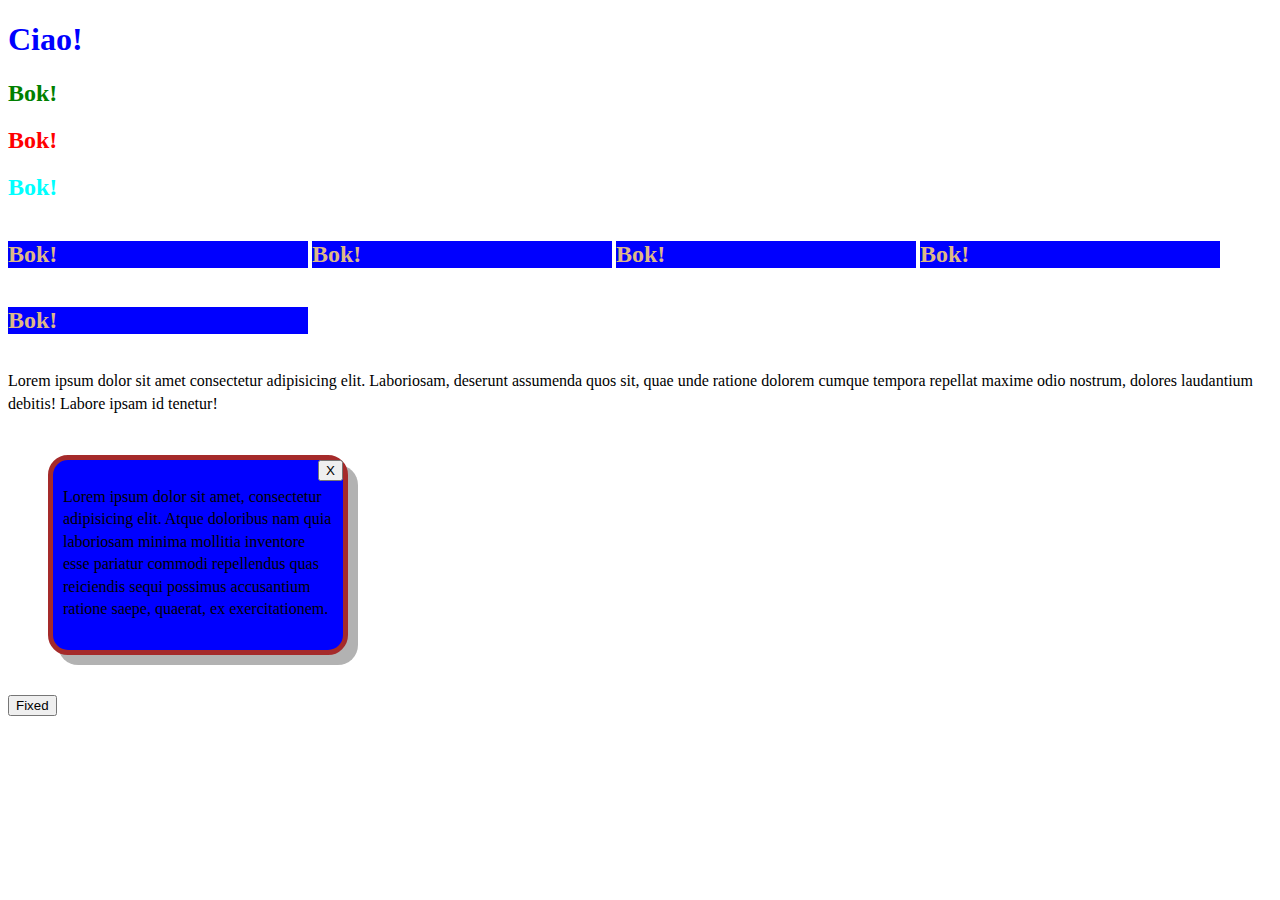
<file: index2.html>
<!DOCTYPE html>

<html lang="en">
  <head>
    <meta charset="utf-8" />

    <title>Predavanja CSS Start!</title>
    <meta name="description" content="Tečaj web programiranja" />
    <meta name="author" content="Osvit" />
    <meta name="viewport" content="width=device-width, initial-scale=1.0" />

    <!-- linka style.css na stranicu -->
    <link rel="stylesheet" href="stylep2.css" />
  </head>

  <body>
    <main>
      <h1 style="color: blue">Ciao!</h1>
      <h2 id="first">Bok!</h2>
      <h2>Bok!</h2>
      <h2 class="second">Bok!</h2>
      <!-- zadnje definirani style se aplicira na definiranom elementu -->
      <h2 class="second third">Bok!</h2>
      <h2 class="third second">Bok!</h2>
      <h2 class="third second">Bok!</h2>
      <h2 class="third second">Bok!</h2>
      <h2 class="third second">Bok!</h2>

      <p class="position">Lorem ipsum dolor sit amet consectetur adipisicing elit. 
          Laboriosam, deserunt assumenda quos sit, quae unde ratione dolorem cumque tempora repellat maxime odio 
          nostrum, dolores laudantium debitis! Labore ipsam id tenetur!</p>
    <div class="prva">
        <form >
        <p>Lorem ipsum dolor sit amet, consectetur adipisicing elit. Atque doloribus nam quia laboriosam minima mollitia inventore esse pariatur commodi repellendus quas reiciendis sequi possimus accusantium ratione saepe, quaerat, ex exercitationem.</p>
        <button class="close">X</button>
    
    </div>
    <button class="fixed">Fixed</button>
    </main>
  </body>
</html>
</file>
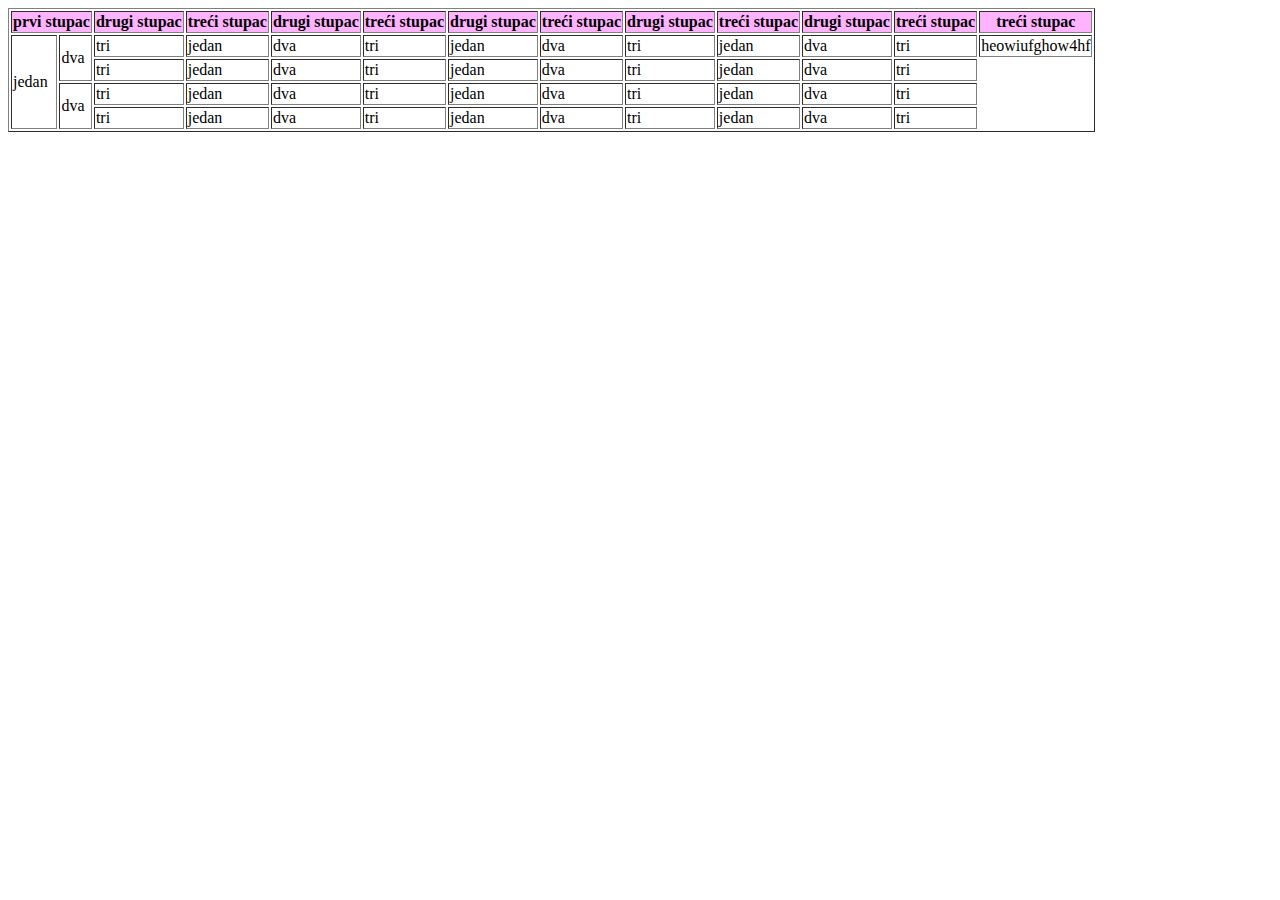
<file: PrvaVjezba.html>
<!DOCTYPE html>
<html lang="en">
<head>
    <meta charset="UTF-8">
    <meta name="viewport" content="width=device-width, initial-scale=1.0">
    <meta http-equiv="X-UA-Compatible" content="ie=edge">
    <title>Document</title>
</head>
<body>
        <table border="1px solid black;">
                <thead style="background-color:#ffb3ff;">
                    <tr>
                        <th colspan="2">prvi stupac</th>
                        <th>drugi stupac</th>
                        <th>treći stupac</th>
                        <th>drugi stupac</th>
                        <th>treći stupac</th>
                        <th>drugi stupac</th>
                        <th>treći stupac</th>
                        <th>drugi stupac</th>
                        <th>treći stupac</th>
                        <th>drugi stupac</th>
                        <th>treći stupac</th>
                        <th>treći stupac</th>
                    </tr>
                </thead>
                <tbody>
                    <tr>
                        <td rowspan="4">jedan</td>
                        <td rowspan="2">dva</td>
                        <td>tri</td>
                        <td>jedan</td>
                        <td>dva</td>
                        <td>tri</td>
                        <td>jedan</td>
                        <td>dva</td>
                        <td>tri</td>
                        <td>jedan</td>
                        <td>dva</td>
                        <td>tri</td>
                        <td>heowiufghow4hf</td>
                    </tr>
                    <tr>
                        
                        
                        <td>tri</td>
                        <td>jedan</td>
                        <td>dva</td>
                        <td>tri</td>
                        <td>jedan</td>
                        <td>dva</td>
                        <td>tri</td>
                        <td>jedan</td>
                        <td>dva</td>
                        <td>tri</td>
                    </tr>
                    <tr>
                        
                        <td rowspan="2">dva</td>
                        <td>tri</td>
                        <td>jedan</td>
                        <td>dva</td>
                        <td>tri</td>
                        <td>jedan</td>
                        <td>dva</td>
                        <td>tri</td>
                        <td>jedan</td>
                        <td>dva</td>
                        <td>tri</td>
                    </tr>
                    <tr>

                        <td>tri</td>
                        <td>jedan</td>
                        <td>dva</td>
                        <td>tri</td>
                        <td>jedan</td>
                        <td>dva</td>
                        <td>tri</td>
                        <td>jedan</td>
                        <td>dva</td>
                        <td>tri</td>
                    </tr>
                 
                </tbody>
            </table>
</body>
</html>
</file>
<file: stylep2.css>
* {
    box-sizing: border-box;
}

h2{
    color: rgb(255, 0, 0)
}
/* sa # pokazuje na id */
#first{
    color: green
}
/* sa . pokazuje na class */
.second{
    color: aqua
}
/* width kaže da uzima postotak od parent elementa ili ako nema 30% ukupne širine stranice, ukoliko je u pixelima ima fixnu veličinu */
.third{
    color: burlywood;
    background: blue;
    display: inline-block;
    width: 300px;
}
/* line height se može staviti da množi veličinu fonta. Može biti izražen i u pikselima */
p{
    font-size: 16px;
    line-height: 1.4;
}
/* padding unutar elementa kolikosadržaj je od ruba elementa, margin koliko je cijeli element od nekog ruba */
.prva{
    background: blue;
    height: 200px;
    width: 300px;
    padding: 10px;
    margin: 40px;
    border: 5px solid brown;
    border-radius: 20px;
    box-shadow: 10px 10px rgba(0, 0, 0, 0.3);
    position: relative;

}

.position {
    position: relative;
}
/* fixed isto kao absolute, ali je s obzirom na cijeli window u kojem se nalazimo */
.close{
    position: absolute;
    top: 0px;
    right:0px;
}

.fixed{
    position: fixed;
}
</file>
